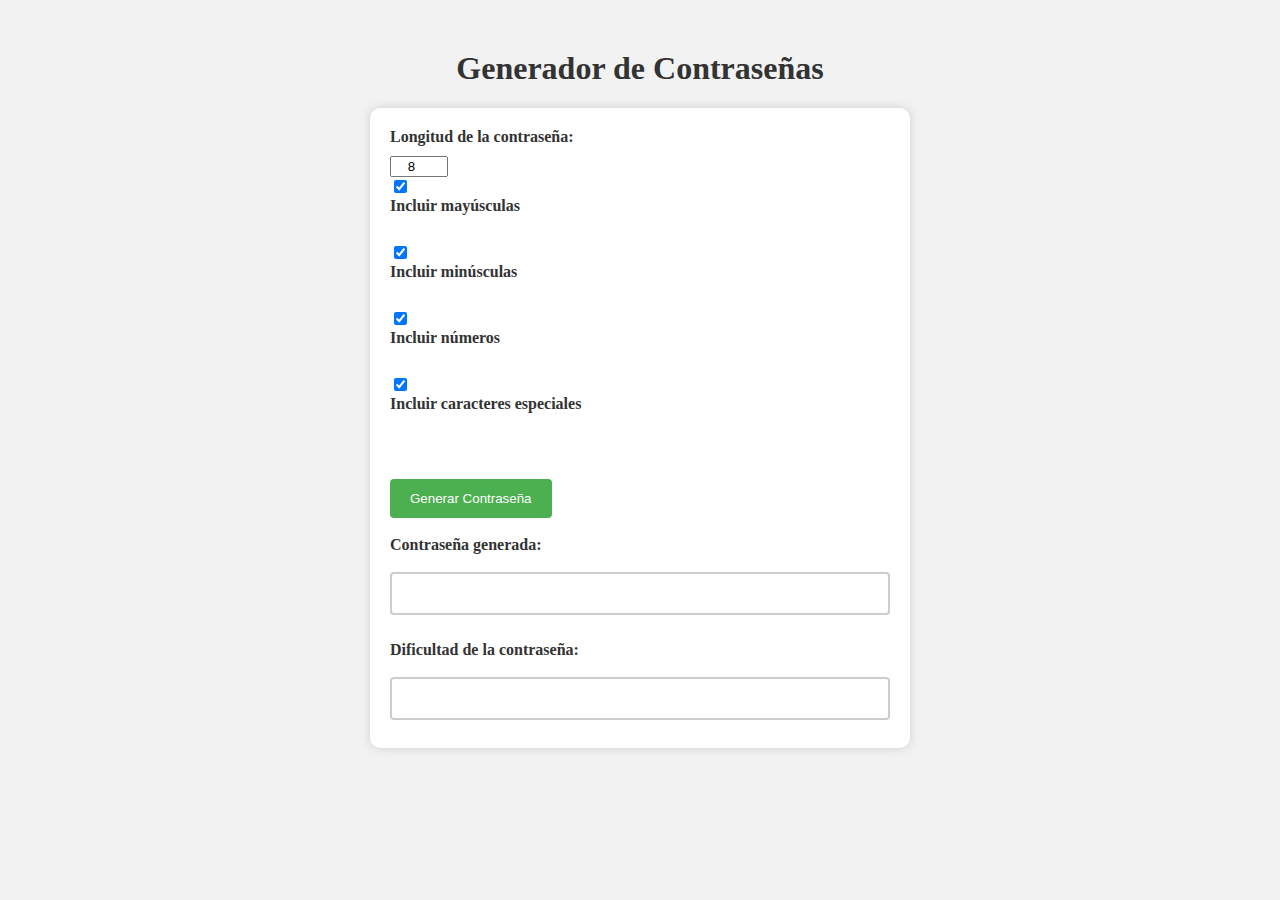
<file: docs/index.html>
<!DOCTYPE html>
<html>
<head>
    <link rel="stylesheet" type="text/css" href="styles.css">
    <title>Generador de Contraseñas</title>
</head>
<body>
    <h1>Generador de Contraseñas</h1>
    <form>
        <label for="length">Longitud de la contraseña:</label>
        <input type="number" id="length" min="8" max="32" value="8" required>
        <br>
        <input type="checkbox" id="uppercase" checked>
        <label for="uppercase">Incluir mayúsculas</label>
        <br>
        <input type="checkbox" id="lowercase" checked>
        <label for="lowercase">Incluir minúsculas</label>
        <br>
        <input type="checkbox" id="numbers" checked>
        <label for="numbers">Incluir números</label>
        <br>
        <input type="checkbox" id="special" checked>
        <label for="special">Incluir caracteres especiales</label>
        <br>
        <br>
        <button type="button" onclick="generatePassword()">Generar Contraseña</button>
        <br>
        <br>
        <label for="password">Contraseña generada:</label>
        <input type="text" id="password" readonly>
        <br>
        <br>
        <label for="difficulty">Dificultad de la contraseña:</label>
        <input type="text" id="difficulty" readonly>
    </form>
    <script>
        function generatePassword() {
            // Obtener la longitud de la contraseña deseada
            var length = document.getElementById("length").value;
            // Definir los caracteres permitidos en la contraseña
            var characters = "";
	    if (document.getElementById("uppercase").checked) {
	    	characters += "ABCDEFGHIJKLMNOPQRSTUVWXYZ";
	    }
	    if (document.getElementById("lowercase").checked) {
	    	characters += "abcdefghijklmnopqrstuvwxyz";
	    }
	    if (document.getElementById("numbers").checked) {
	    	characters += "0123456789";
	    }
	    if (document.getElementById("special").checked) {
	    	characters += "!@#$%^&*()_+-=[]{}|;':\"<>,.?/\\";
	    }

            // Inicializar la contraseña generada como una cadena vacía
            var password = "";
            // Generar la contraseña
            for (var i = 0; i < length; i++) {
                password += characters.charAt(Math.floor(Math.random() * characters.length));
            }
            // Asignar la contraseña generada al elemento de entrada de contraseña
            document.getElementById("password").value = password;
            // Calcular la dificultad de la contraseña
            var score = 0;
            for (var i = 0; i < password.length; i++) {
                if (password[i].match(/[A-Z]/)) {
                    score++;
                }
                if (password[i].match(/[0-9]/)) {
                    score++;
                }
                if (password[i].match(/[!@#\$%\^\&*\(\)\_\+\-\=\[\]\{\}\|;':\"< >,\.\?\/\\]/)) {
                    score++;
                }
            }
            var difficulty;
            if (score <= 12) {
                difficulty = "Fácil";
            } else if (score < 16) {
                difficulty = "Medio";
            } else if (score >= 16) {
                difficulty = "Difícil";
            }

            // Asignar la dificultad de la contraseña al elemento de entrada de dificultad
            document.getElementById("difficulty").value = difficulty;
        }
    </script>
</body>
</html>
</file>
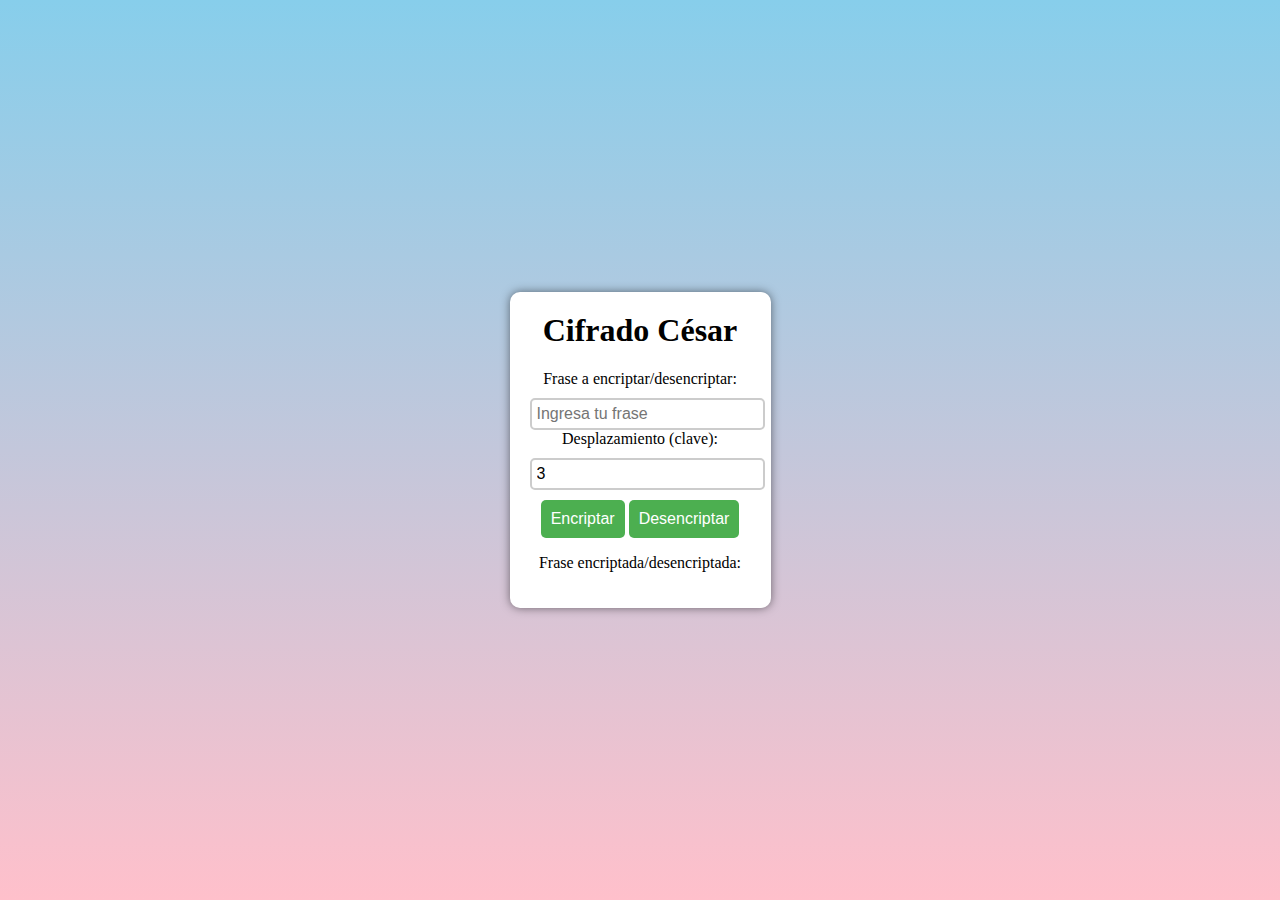
<file: cesar1.html>
<!DOCTYPE html>
<html>
<head>
  <title>Cifrado César</title>
  <script>
    function encrypt() {
      // Obtener la frase a encriptar
      var phrase = document.getElementById("phrase").value;

      // Obtener el desplazamiento (clave)
      var shift = parseInt(document.getElementById("shift").value);

      // Inicializar el resultado encriptado
      var result = "";

      // Recorrer cada caracter de la frase
      for (var i = 0; i < phrase.length; i++) {
        // Obtener el código ASCII del caracter
        var charCode = phrase.charCodeAt(i);

        // Verificar si el caracter es una letra
        if (charCode >= 65 && charCode <= 90) {
          // Aplicar el cifrado César a las letras mayúsculas
          charCode = ((charCode - 65 + shift) % 26) + 65;
        } else if (charCode >= 97 && charCode <= 122) {
          // Aplicar el cifrado César a las letras minúsculas
          charCode = ((charCode - 97 + shift) % 26) + 97;
        }

        // Agregar el caracter encriptado al resultado
        result += String.fromCharCode(charCode);
      }

      // Mostrar el resultado encriptado en la página web
      document.getElementById("result").innerHTML = result;
    }

    function decrypt() {
      // Obtener la frase a desencriptar
      var phrase = document.getElementById("phrase").value;

      // Obtener el desplazamiento (clave)
      var shift = parseInt(document.getElementById("shift").value);

      // Inicializar el resultado desencriptado
      var result = "";

      // Recorrer cada caracter de la frase
      for (var i = 0; i < phrase.length; i++) {
        // Obtener el código ASCII del caracter
        var charCode = phrase.charCodeAt(i);

        // Verificar si el caracter es una letra
        if (charCode >= 65 && charCode <= 90) {
          // Aplicar el cifrado César a las letras mayúsculas
          charCode = ((charCode - 65 - shift + 26) % 26) + 65;
        } else if (charCode >= 97 && charCode <= 122) {
          // Aplicar el cifrado César a las letras minúsculas
          charCode = ((charCode - 97 - shift + 26) % 26) + 97;
        }

        // Agregar el caracter desencriptado al resultado
        result += String.fromCharCode(charCode);
      }

      // Mostrar el resultado desencriptado en la página web
      document.getElementById("result").innerHTML = result;
    }
  </script>
 <style>
    body {
      background: linear-gradient(to bottom, #87CEEB, #FFC0CB);
      display: flex;
      justify-content: center;
      align-items: center;
      height: 100vh;
      margin: 0;
      padding: 0;
    }

    .container {
      background-color: #fff;
      border-radius: 10px;
      box-shadow: 0 0 10px rgba(0,0,0,0.5);
      padding: 20px;
      text-align: center;
    }

    h1 {
      margin-top: 0;
    }

    label {
      display: block;
      margin-bottom: 10px;
    }

    input[type="text"], input[type="number"] {
      border: 2px solid #ccc;
      border-radius: 5px;
      font-size: 16px;
      padding: 5px;
      width: 100%;
    }

    button {
      background-color: #4CAF50;
      border: none;
      border-radius: 5px;
      color: #fff;
      cursor: pointer;
      font-size: 16px;
      margin-top: 10px;
      padding: 10px;
      transition: background-color 0.3s ease;
    }

    button:hover {
      background-color: #3e8e41;
    }

    button:active {
      box-shadow: inset 0 3px 5px rgba(0,0,0,0.5);
      transform: translateY(3px);
    }

    #result {
      font-size: 20px;
      font-weight: bold;
    }
  </style>
</head>
<body>
<div class="container">
  <h1>Cifrado César</h1>
  <label for="phrase">Frase a encriptar/desencriptar:</label>
  <input type="text" id="phrase" placeholder="Ingresa tu frase">
  <br>
  <label for="shift">Desplazamiento (clave):</label>
  <input type="number" id="shift" min="1" max="25" value="3">
  <br>
  <button onclick="encrypt()">Encriptar</button>
  <button onclick="decrypt()">Desencriptar</button>
  <br>
  <p>Frase encriptada/desencriptada:</p>
  <p> <span id="result"></span></p>
 </div>
</body>


</html>
</file>
<file: docs/styles.css>
/* Modo claro */
body {
    background-color: #f2f2f2;
    color: #333;
}

/* Modo oscuro */
body.dark-mode {
    background-color: #333;
    color: #f2f2f2;
}

h1 {
    color: #333; /*cambia el color*/
    margin-top: 50px;
    text-align: center;
}
form {
    margin: 0 auto;
    width: 500px;
    text-align: left;
    padding: 20px;
    background-color: #fff;
    border-radius: 10px;
    box-shadow: 0px 0px 10px #ccc;
}

label {
    color: #333;
    font-weight: bold;
    display: block;
    margin-bottom: 10px;
}

input[type="number"] {
    width: 50px;
    text-align: center;
    margin-right: 10px;
}

input[type="checkbox"] {
    margin-right: 10px;
}

button {
    background-color: #4CAF50;
    color: white;
    padding: 12px 20px;
    border: none;
    border-radius: 4px;
    cursor: pointer;
    margin-top: 20px;
}

button:hover {
    background-color: #3e8e41;
}

#password, #difficulty {
    width: 100%;
    padding: 12px 20px;
    margin: 8px 0;
    box-sizing: border-box;
    border: 2px solid #ccc;
    border-radius: 4px;
}
</file>
